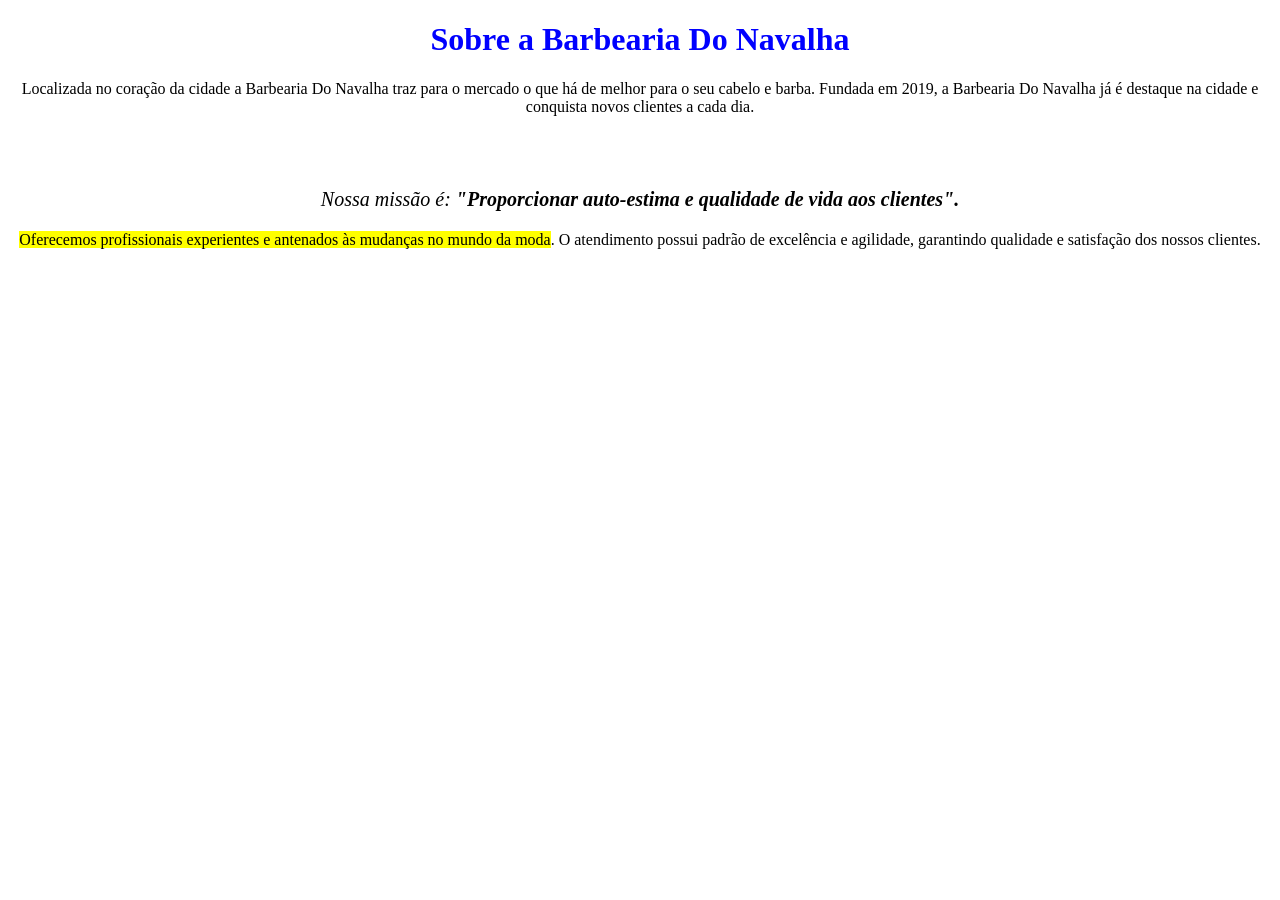
<file: barbearia-navalha-julio/index.html>
<!DOCTYPE html>
<html lang="pt-br">
	<head>
		<meta charset="utf-8">
		<title>Barbearia do Navalha</title>
	</head>
	<body>
		<!-- CSS INLINE - As regras são aplicadas
		diretamente a elementos HTML usando o atributo "style" -->
		<h1 style="text-align:center;color:blue;">Sobre a Barbearia Do Navalha</h1>
		
		<p style="text-align:center;">Localizada no coração da cidade a Barbearia Do Navalha traz para o mercado o que há de melhor para o seu cabelo e barba. Fundada em 2019, a Barbearia Do Navalha já é destaque na cidade e conquista novos clientes a cada dia.</p>
		<br>
		<br>
		<p style="text-align: center; font-size: 20px;"><em>Nossa missão é: <strong>"Proporcionar auto-estima e qualidade de vida aos clientes".</strong></em></p>
		
		<p style="text-align:center;"><mark>Oferecemos profissionais experientes e antenados às mudanças no mundo da moda</mark>. O atendimento possui padrão de excelência e agilidade, garantindo qualidade e satisfação dos nossos clientes.</p>

	</body>
</html>
</file>
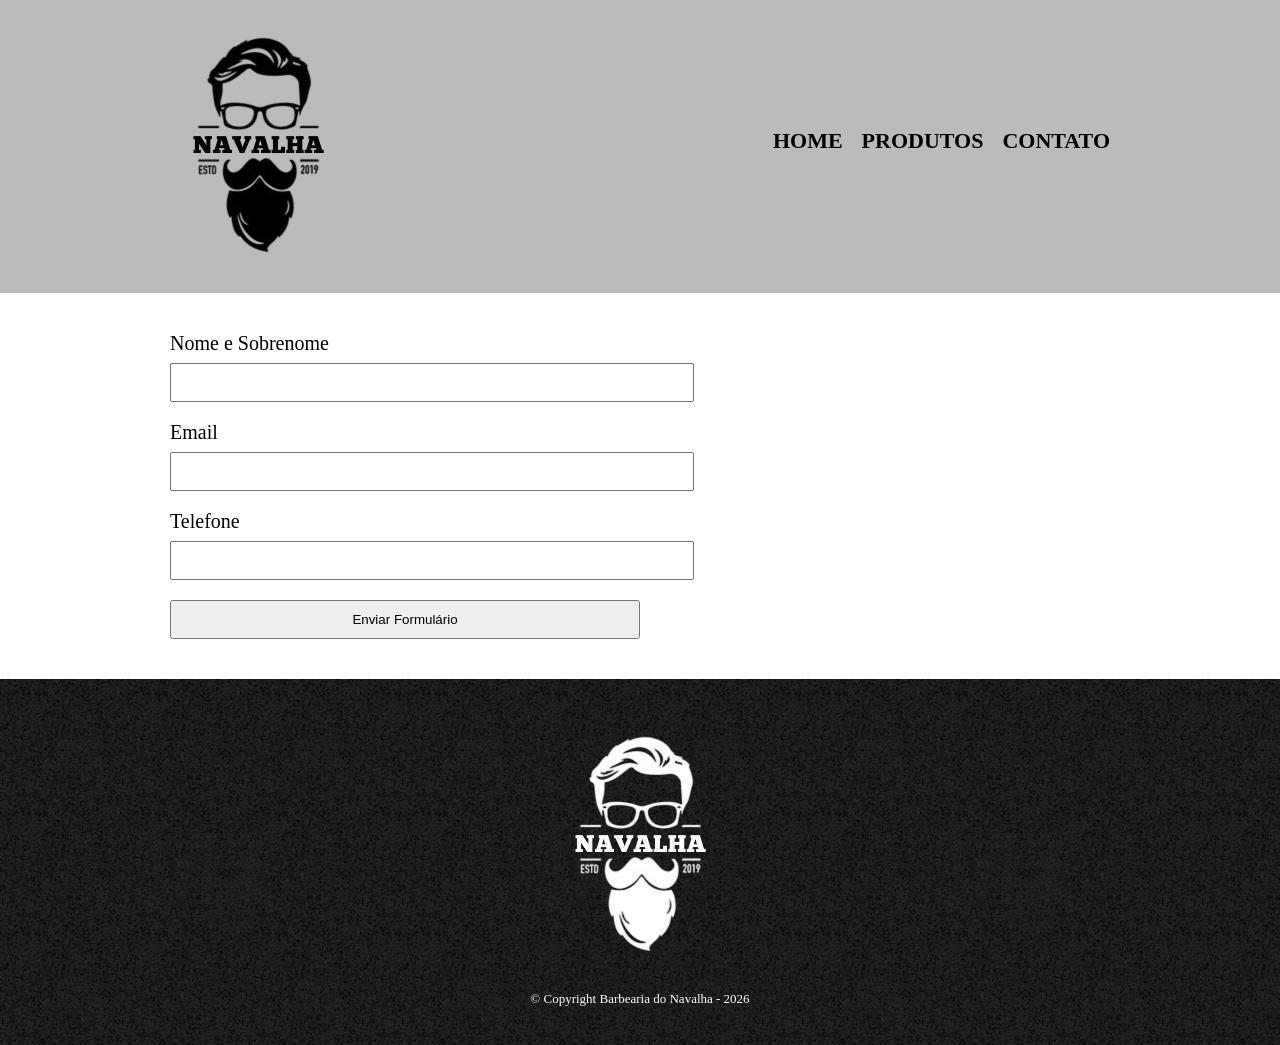
<file: barbearia-navalha-julio/contato.html>
<!DOCTYPE html>
<html>
	<head>
		<meta charset="utf-8">
		<title>Contato - Barbearia do Navalha</title>

		<link rel="stylesheet" href="reset.css">
		<link rel="stylesheet" href="style.css">
		<link rel="shortcut icon" type='image/ico' href="imagens\favicon.ico">
	</head>
	<body>
		<header> <!-- cabeçalho -->
			<div class="caixa">
				<img src="imagens\logo-navalha.png">
				
				<nav>
					<ul>
						<li><a href="index3.html">Home</a></li>
						<li><a href='produtos.html'>Produtos</a></li>
						<li><a href="contato.html">Contato</a></li>
					</ul>
				</nav>
			</div>	
		</header>

		<main>
			<form>
				<label for="nomesobrenome">Nome e Sobrenome</label>
				<input type="text" id="nomesobrenome">
				
				<label for="email">Email</label>
				<input type="text" id="email">
				
				<label for="telefone">Telefone</label>
				<input type="text" id="telefone">
				
				<input type="submit" value="Enviar Formulário">

			</form>
		</main>

		<footer> <!-- rodapé -->
			<img src="imagens\logo-branco.png">
			<p class="copyright">&copy; Copyright Barbearia do Navalha - 2026</p>	
		</footer>
	</body>
</html>
</file>
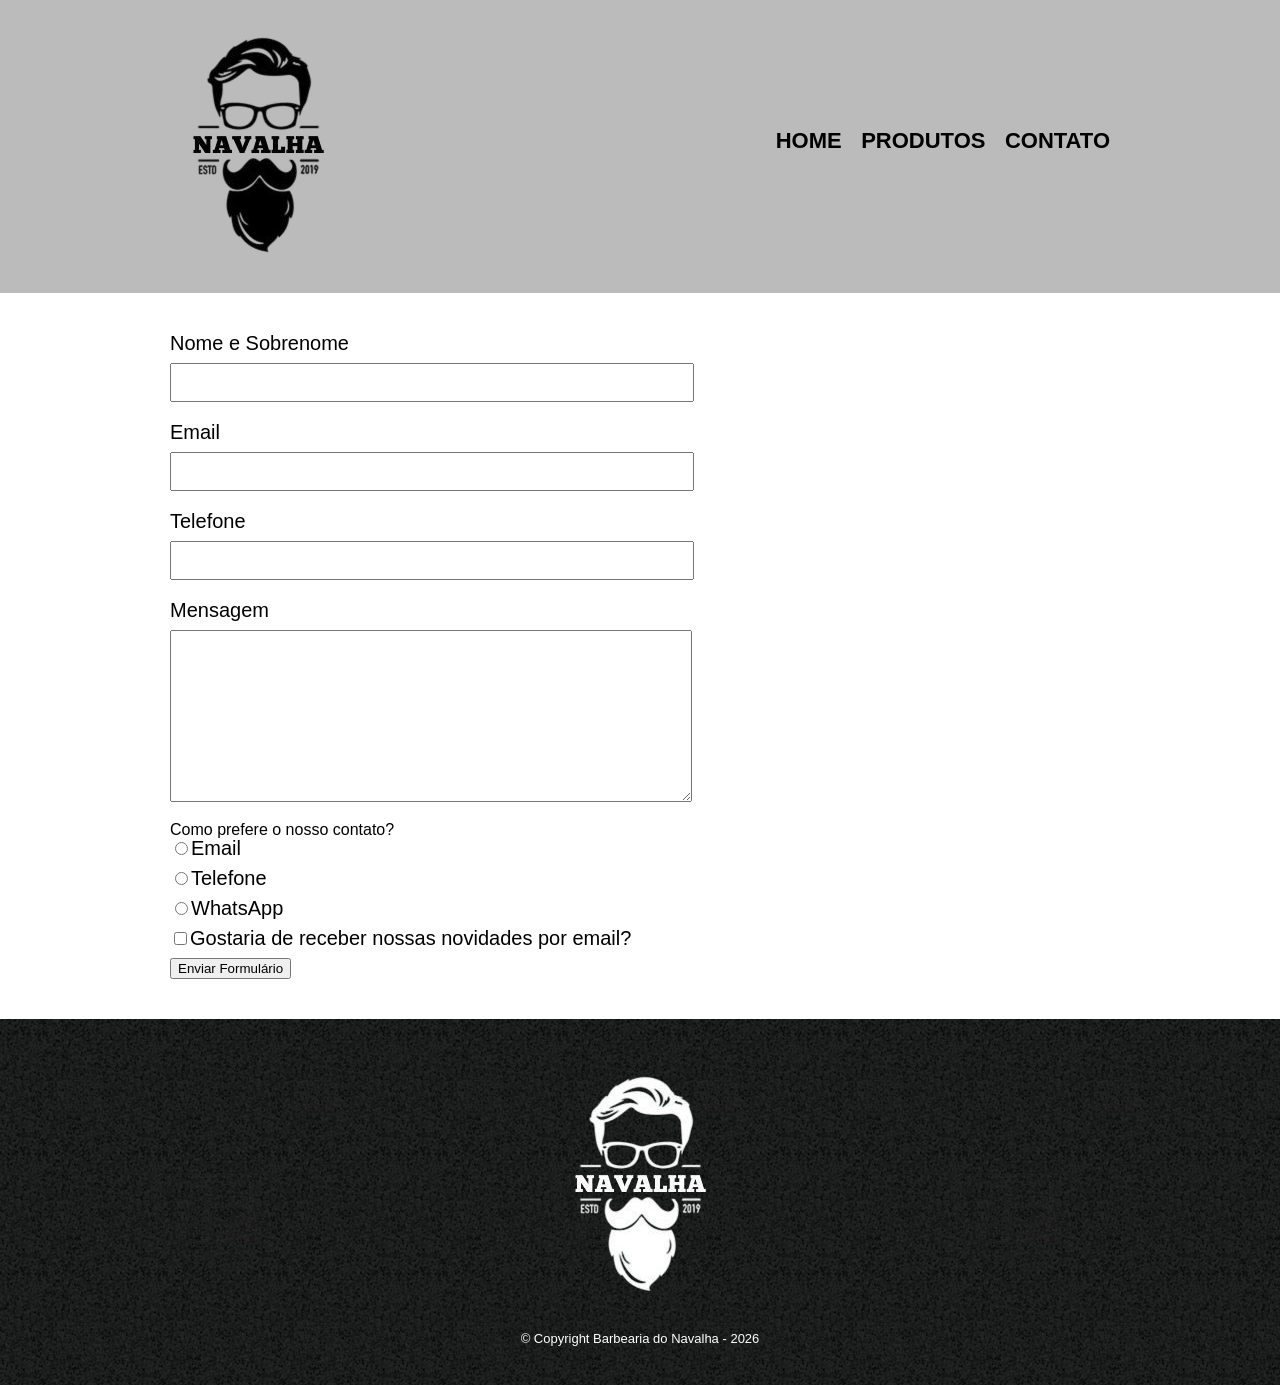
<file: barbearia-navalha-julio/contato3.html>
<!DOCTYPE html>
<html>
	<head>
		<meta charset="utf-8">
		<title>Contato - Barbearia do Navalha</title>

		<link rel="stylesheet" href="reset.css">
		<link rel="stylesheet" href="style3.css">
		<link rel="shortcut icon" type='image/ico' href="imagens\favicon.ico">
	</head>
	<body>
		<header> <!-- cabeçalho -->
			<div class="caixa">
				<img src="imagens\logo-navalha.png">
				
				<nav>
					<ul>
						<li><a href="index3.html">Home</a></li>
						<li><a href='produtos.html'>Produtos</a></li>
						<li><a href="contato.html">Contato</a></li>
					</ul>
				</nav>
			</div>	
		</header>

		<main>
			<form>
				<label for="nomesobrenome">Nome e Sobrenome</label>
				<input type="text" id="nomesobrenome" class="input-padrao" >
				
				<label for="email">Email</label>
				<input type="text" id="email" class="input-padrao">
				
				<label for="telefone">Telefone</label>
				<input type="text" id="telefone" class="input-padrao">

				<label for="mensagem">Mensagem</label>
				<textarea cols="30" rows="10" id="mensagem" class="input-padrao"></textarea>
				
				<div>
					<p>Como prefere o nosso contato?</p>
					<label for="radio-email"><input type="radio" name="contato" value="email" id="radio-email">Email</label> <!-- name é a propriedade que associa os radio buttons para não deixar marcar mais do que um -->

					<label for="radio-telefone"><input type="radio" name="contato" value="telefone" id="radio-telefone">Telefone</label>

					<label for="radio-whatsapp"><input type="radio" name="contato" value="whatsapp" id="radio-whatsapp">WhatsApp</label>
				</div>	

				<label class="checkbox"><input type="checkbox">Gostaria de receber nossas novidades por email?</label>

				<input type="submit" value="Enviar Formulário">

			</form>
		</main>

		<footer> <!-- rodapé -->
			<img src="imagens\logo-branco.png">
			<p class="copyright">&copy; Copyright Barbearia do Navalha - 2026</p>	
		</footer>
	</body>
</html>
</file>
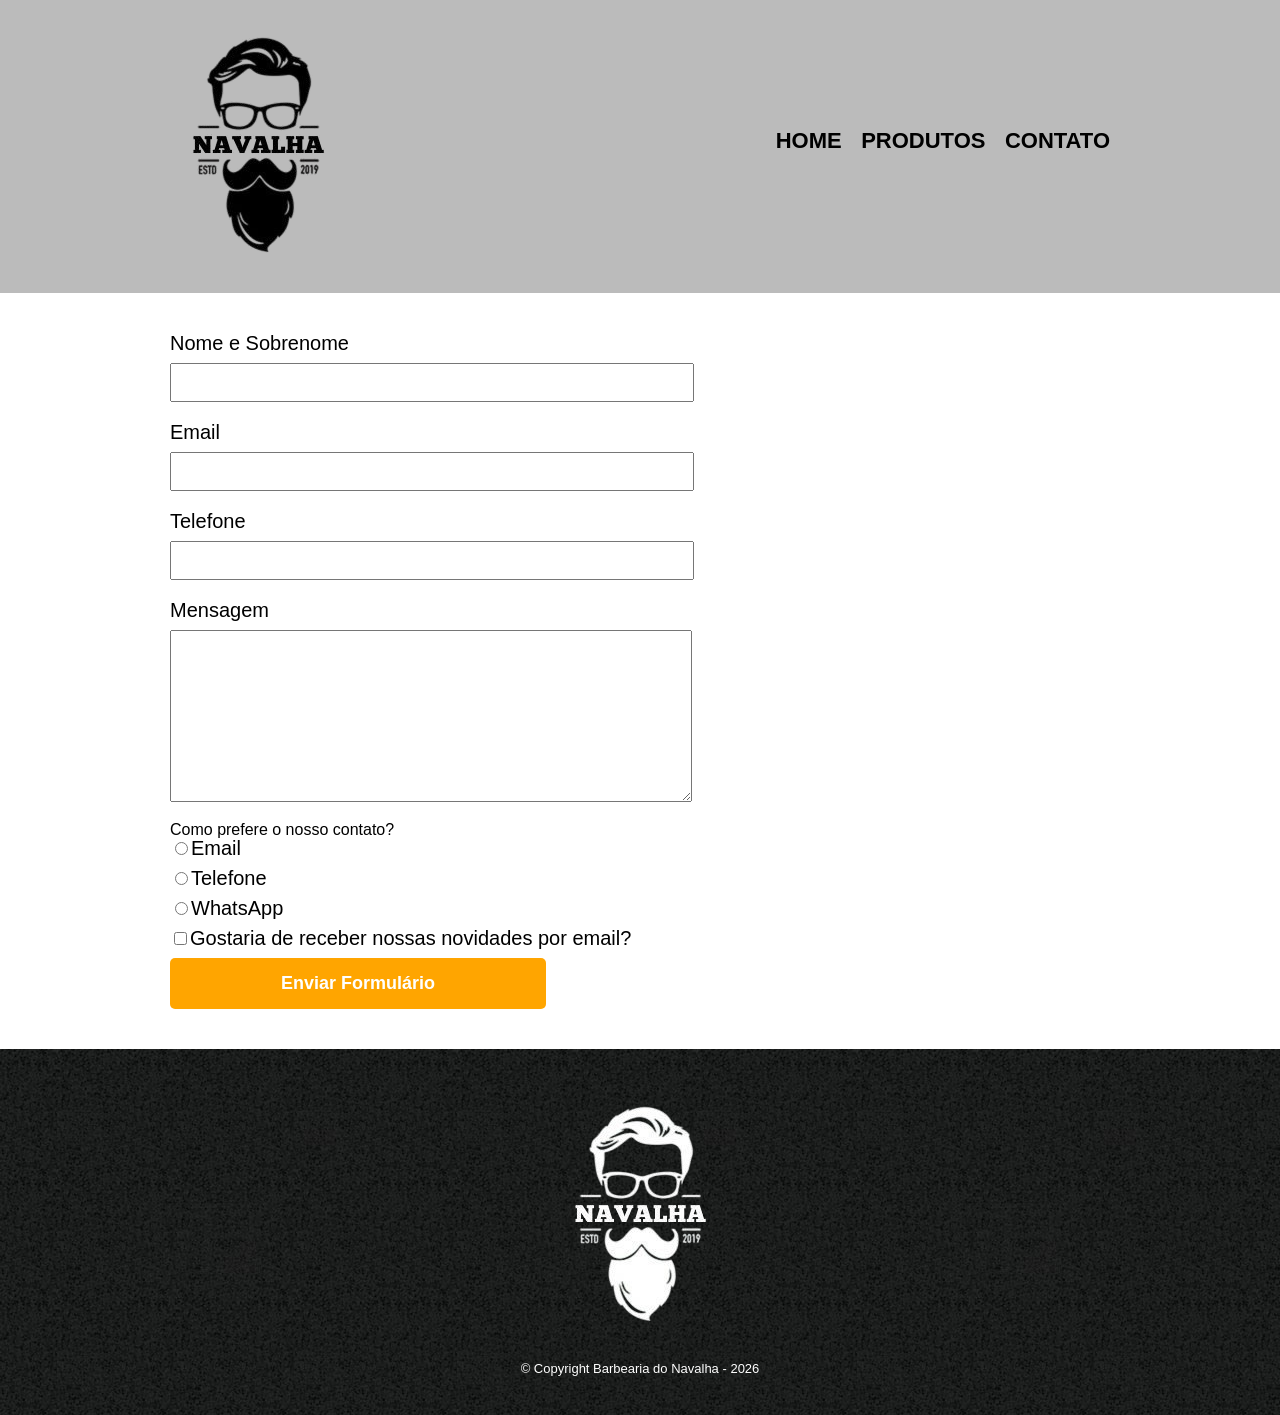
<file: barbearia-navalha-julio/contato4.html>
<!DOCTYPE html>
<html>
	<head>
		<meta charset="utf-8">
		<title>Contato - Barbearia do Navalha</title>

		<link rel="stylesheet" href="reset.css">
		<link rel="stylesheet" href="style4.css">
		<link rel="shortcut icon" type='image/ico' href="imagens\favicon.ico">
	</head>
	<body>
		<header> <!-- cabeçalho -->
			<div class="caixa">
				<img src="imagens\logo-navalha.png">
				
				<nav>
					<ul>
						<li><a href="index3.html">Home</a></li>
						<li><a href='produtos.html'>Produtos</a></li>
						<li><a href="contato.html">Contato</a></li>
					</ul>
				</nav>
			</div>	
		</header>

		<main>
			<form>
				<label for="nomesobrenome">Nome e Sobrenome</label>
				<input type="text" id="nomesobrenome" class="input-padrao" >
				
				<label for="email">Email</label>
				<input type="text" id="email" class="input-padrao">
				
				<label for="telefone">Telefone</label>
				<input type="text" id="telefone" class="input-padrao">

				<label for="mensagem">Mensagem</label>
				<textarea cols="30" rows="10" id="mensagem" class="input-padrao"></textarea>
				
				<div>
					<p>Como prefere o nosso contato?</p>
					<label for="radio-email"><input type="radio" name="contato" value="email" id="radio-email">Email</label> <!-- name é a propriedade que associa os radio buttons para não deixar marcar mais do que um -->

					<label for="radio-telefone"><input type="radio" name="contato" value="telefone" id="radio-telefone">Telefone</label>

					<label for="radio-whatsapp"><input type="radio" name="contato" value="whatsapp" id="radio-whatsapp">WhatsApp</label>
				</div>	

				<label class="checkbox"><input type="checkbox">Gostaria de receber nossas novidades por email?</label>

				<input type="submit" value="Enviar Formulário" class="enviar">
			
			</form>
		</main>

		<footer> <!-- rodapé -->
			<img src="imagens\logo-branco.png">
			<p class="copyright">&copy; Copyright Barbearia do Navalha - 2026</p>	
		</footer>
	</body>
</html>
</file>
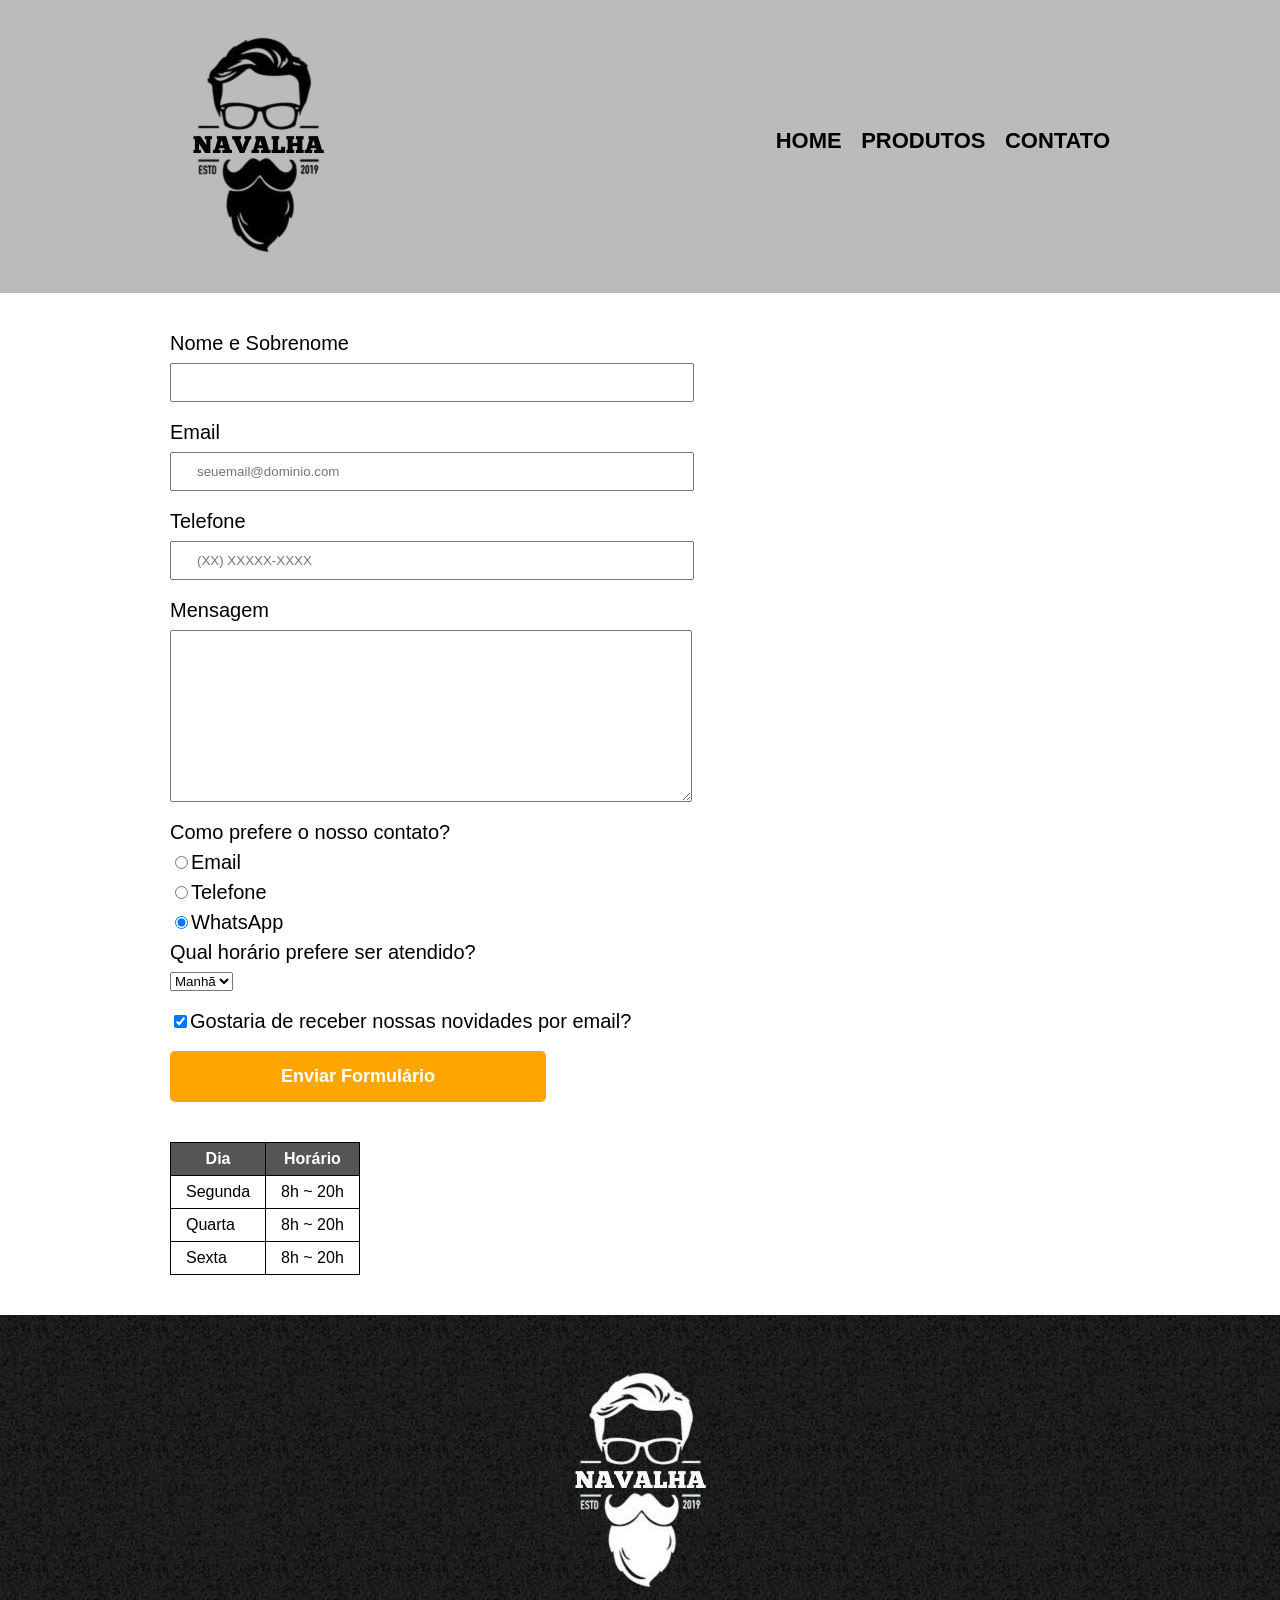
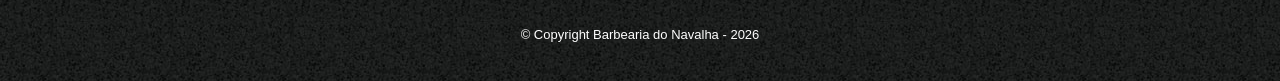
<file: barbearia-navalha-julio/contato5.html>
<!DOCTYPE html>
<html>
	<head>
		<meta charset="utf-8">
		<title>Contato - Barbearia do Navalha</title>

		<link rel="stylesheet" href="reset.css">
		<link rel="stylesheet" href="style5.css">
		<link rel="shortcut icon" type='image/ico' href="imagens\favicon.ico">
	</head>
	<body>
		<header> <!-- cabeçalho -->
			<div class="caixa">
				<img src="imagens\logo-navalha.png">
				
				<nav>
					<ul>
						<li><a href="index3.html">Home</a></li>
						<li><a href='produtos.html'>Produtos</a></li>
						<li><a href="contato5.html">Contato</a></li>
					</ul>
				</nav>
			</div>	
		</header>

		<main>
			<form>
				<label for="nomesobrenome">Nome e Sobrenome</label>
				<input type="text" id="nomesobrenome" class="input-padrao" required> 
				
				<label for="email">Email</label>
				<input type="email" id="email" class="input-padrao" required placeholder="seuemail@dominio.com">
				
				<label for="telefone">Telefone</label>
				<input type="tel" id="telefone" class="input-padrao" required placeholder="(XX) XXXXX-XXXX">

				<label for="mensagem">Mensagem</label>
				<textarea cols="30" rows="10" id="mensagem" class="input-padrao" required></textarea>
				
				<fieldset> <!--Para melhorar a semântica substitui
					o div pelo fieldset. Ex: conjunto de campos do endereço, conjunto de dados do cartão -->
					<legend>Como prefere o nosso contato?</legend>
					<!--fieldset não tem p, tem legend-->
					<label for="radio-email"><input type="radio" name="contato" value="email" id="radio-email">Email</label> <!-- name é a propriedade que associa os radio buttons para não deixar marcar mais do que um -->

					<label for="radio-telefone"><input type="radio" name="contato" value="telefone" id="radio-telefone">Telefone</label>

					<label for="radio-whatsapp"><input type="radio" name="contato" value="whatsapp" id="radio-whatsapp" checked>WhatsApp</label>
				</fieldset>	

				<fieldset>
					<legend>Qual horário prefere ser atendido?</legend>
					<select>
						<option>Manhã</option>
						<option>Tarde</option>
						<option>Noite</option>
					</select>
				</fieldset>

				<label class="checkbox"><input type="checkbox" checked>Gostaria de receber nossas novidades por email?</label>

				<input type="submit" value="Enviar Formulário" class="enviar">
			
			</form>

			<table>
				<thead> <!-- cabeçalho da tabela -->
					<tr> <!--tr = table row (linhas) -->
						<th>Dia</th> <!--th = conteúdo do cabeçalho-->
						<th>Horário</th>
					</tr>
				</thead>
				<tbody>
					<tr>
						<td>Segunda</td> <!--td = table data (colunas)-->
						<td>8h ~ 20h</td>
					</tr>	
					<tr>
						<td>Quarta</td>
						<td>8h ~ 20h</td>
					</tr>	
					<tr>
						<td>Sexta</td>
						<td>8h ~ 20h</td>
					</tr>	
				</tbody>		
			</table>
		</main>

		<footer> <!-- rodapé -->
			<img src="imagens\logo-branco.png">
			<p class="copyright">&copy; Copyright Barbearia do Navalha - 2026</p>	
		</footer>
	</body>
</html>
</file>
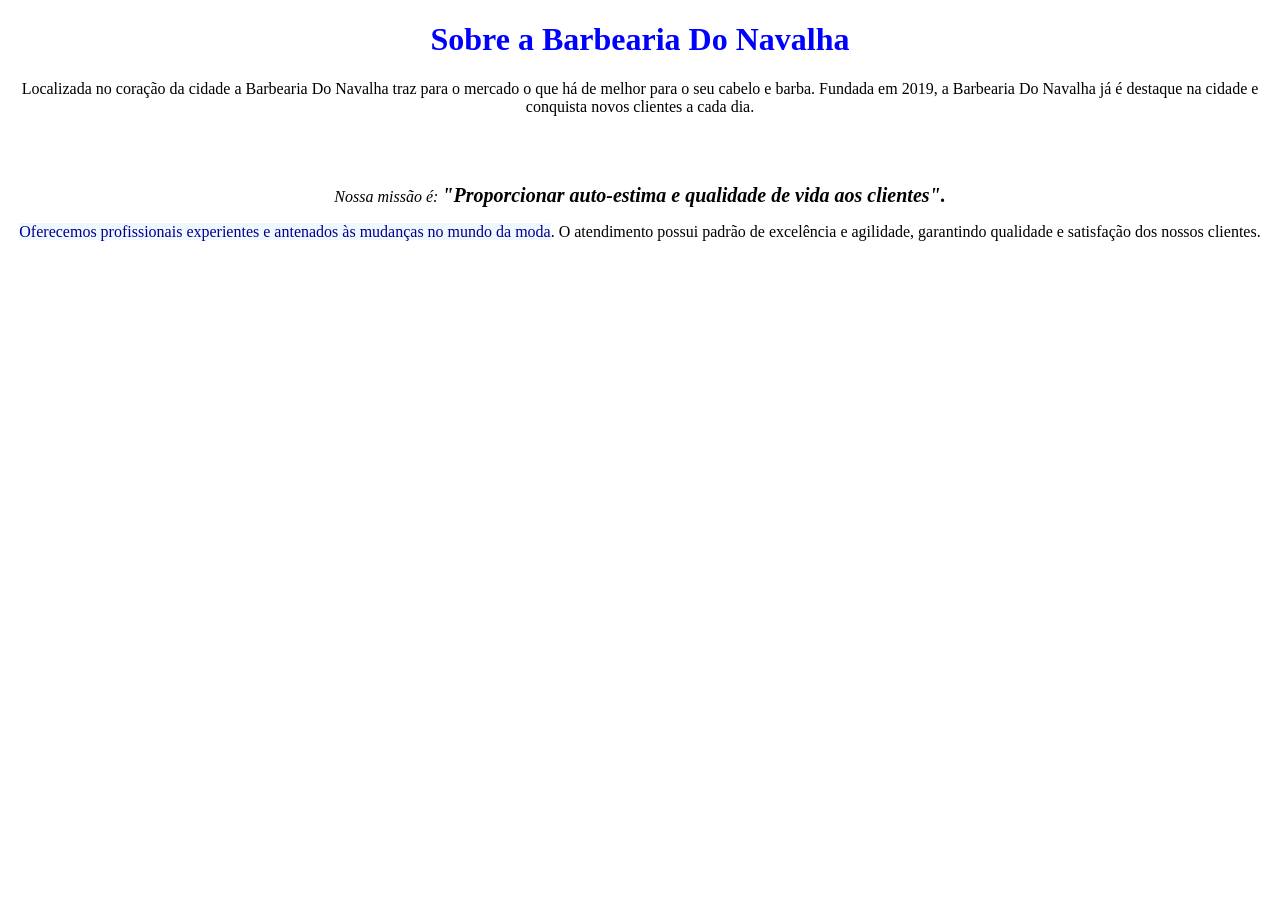
<file: barbearia-navalha-julio/index2.html>
<!DOCTYPE html>
<html lang="pt-br">
	<head>
		<meta charset="utf-8">
		<title>Barbearia do Navalha</title>
		<!-- CSS INTERNO - As regras CSS podem ser incluídas em uma seção "style" dentro da tag "head" do documento HTML -->
		<style>
			h1{
				text-align:center;
				color:blue;
			}

			p{
				text-align:center;
			}

			em strong{
				font-size: 20px;
			}

			mark{
				color: darkblue; /* cor da letra*/
				background-color: aliceblue;
				font-family: Comic Sans Ms, cursive;
			}
		</style>
	</head>
	<body>
		
		<h1>Sobre a Barbearia Do Navalha</h1>
		
		<p>Localizada no coração da cidade a Barbearia Do Navalha traz para o mercado o que há de melhor para o seu cabelo e barba. Fundada em 2019, a Barbearia Do Navalha já é destaque na cidade e conquista novos clientes a cada dia.</p>
		<br>
		<br>
		<p><em>Nossa missão é: <strong>"Proporcionar auto-estima e qualidade de vida aos clientes".</strong></em></p>
		
		<p><mark>Oferecemos profissionais experientes e antenados às mudanças no mundo da moda</mark>. O atendimento possui padrão de excelência e agilidade, garantindo qualidade e satisfação dos nossos clientes.</p>

	</body>
</html>
</file>
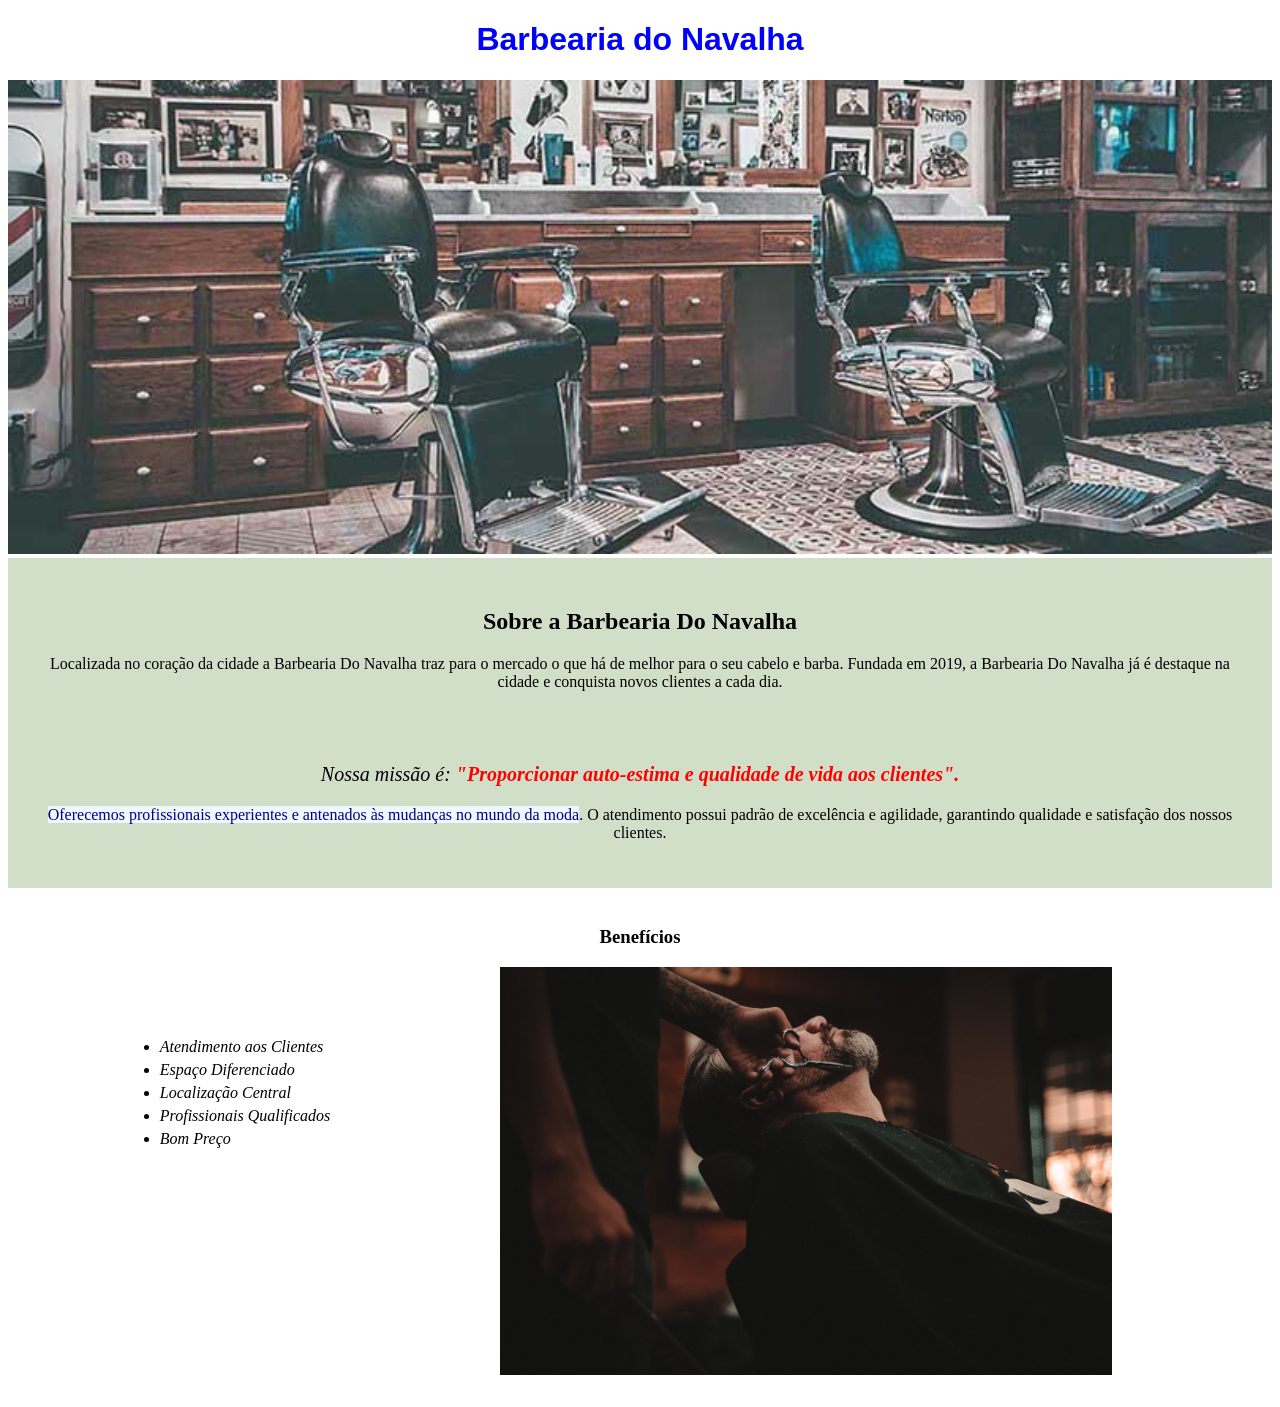
<file: barbearia-navalha-julio/index3.html>
<!DOCTYPE html>
<html lang="pt-br">
	<head>
		<meta charset="utf-8">
		<title>Barbearia do Navalha</title>
		<link rel="stylesheet" href="style-home.css">
		<!-- CSS EXTERNO - As regras CSS podem ser armazenadas em um arquivo separado com a extensão .css e vinculadas ao documento HTML utilizando a tag "link" -->
		 
	</head>
	<body> <!-- Corpo do Site -->
		<header> <!-- Cabeçalho da Página -->
			<h1 class="titulo-principal">Barbearia do Navalha</h1>
		</header>
		<img id="banner" src="imagens\banner.jpg">

		<div class="principal">
			<h2 class="titulo-centralizado">Sobre a Barbearia Do Navalha</h2>
			
			<p>Localizada no coração da cidade a Barbearia Do Navalha traz para o mercado o que há de melhor para o seu cabelo e barba. Fundada em 2019, a Barbearia Do Navalha já é destaque na cidade e conquista novos clientes a cada dia.</p>
			<br>
			<br>
			<p id="missao"><em>Nossa missão é: <strong>"Proporcionar auto-estima e qualidade de vida aos clientes".</strong></em></p>
			
			<p><mark>Oferecemos profissionais experientes e antenados às mudanças no mundo da moda</mark>. O atendimento possui padrão de excelência e agilidade, garantindo qualidade e satisfação dos nossos clientes.</p>
		</div>

		<div class="beneficios">
			<h3 class="titulo-centralizado">Benefícios</h3> 
			<ul> <!-- ul = lista não ordenada -->
				<li class="itens">Atendimento aos Clientes</li> <!-- li = item da lista -->
				<li class="itens">Espaço Diferenciado</li>
				<li class="itens">Localização Central</li>
				<li class="itens">Profissionais Qualificados</li>
				<li class="itens">Bom Preço</li>
			</ul>

			<img src="imagens\beneficios.jpg" class="imagembeneficios" alt="imagem de homem cortando a barba.">
		</div>
	</body>
</html>
</file>
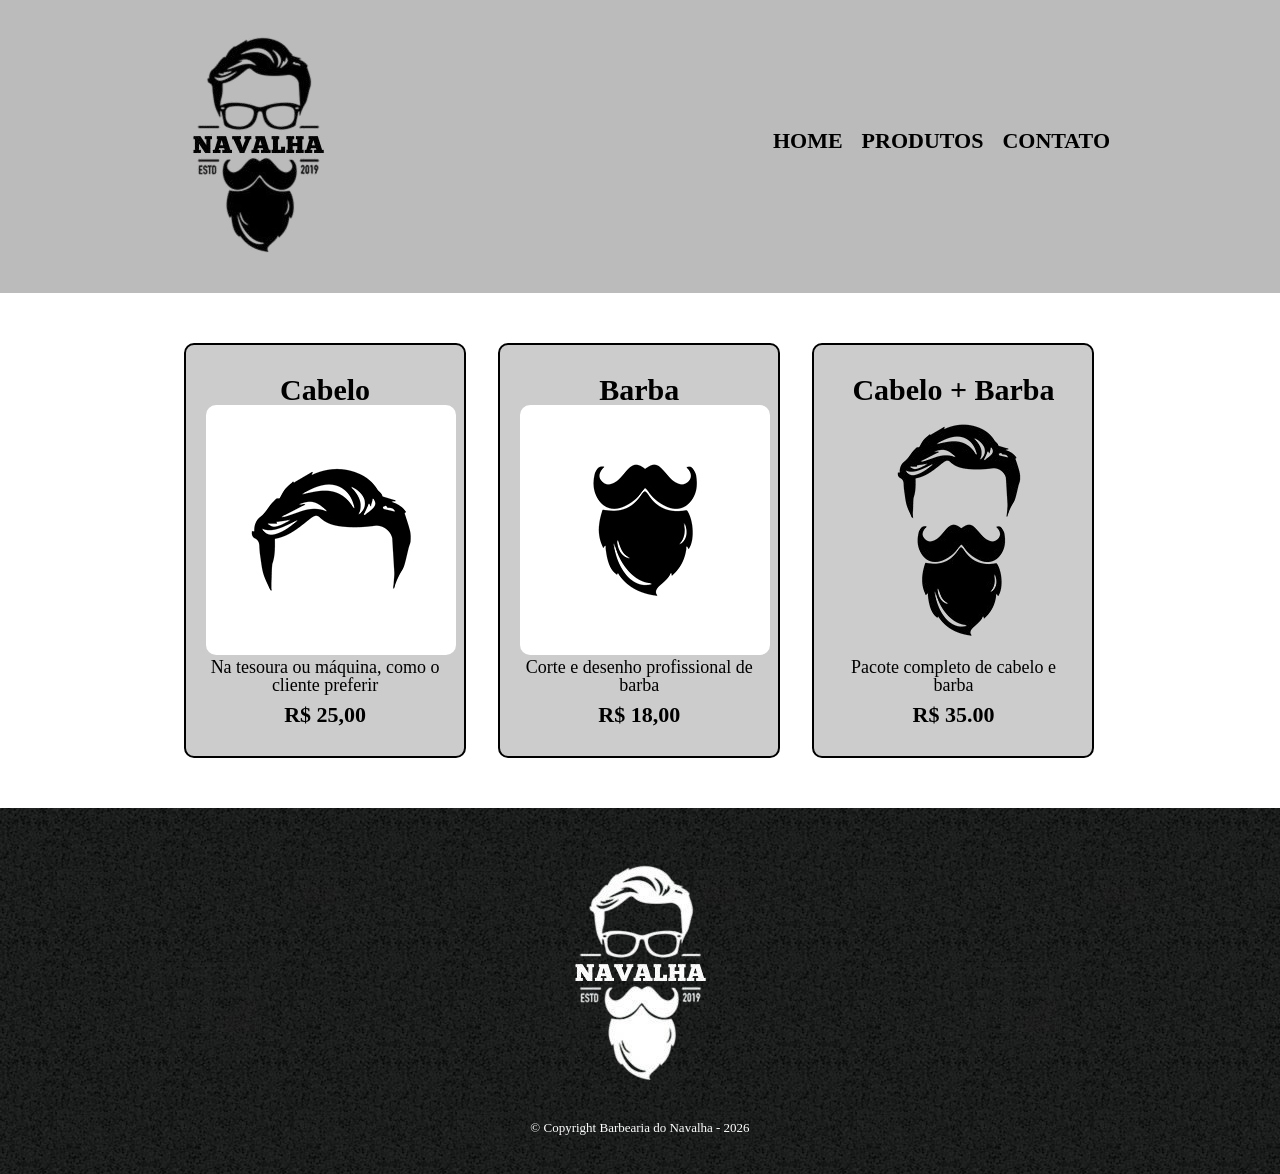
<file: barbearia-navalha-julio/produtos.html>
<!DOCTYPE html>
<html lang="pt-br">
	<head>
		<meta charset="utf-8">
		<title>Produtos - Barbearia do Navalha</title>

		<link rel="stylesheet" href="reset.css">
		<link rel="stylesheet" href="style.css">
		<link rel="shortcut icon" type='image/ico' href="imagens\favicon.ico">
	</head>
	<body>
		<header> <!-- cabeçalho -->
			<div class="caixa">
				<img src="imagens\logo-navalha.png">
				
				<nav>
					<ul>
						<li><a href="index3.html">Home</a></li>
						<li><a href='produtos.html'>Produtos</a></li>
						<li><a href="contato.html">Contato</a></li>
					</ul>
				</nav>
			</div>	
		</header>
		<main> <!-- principal -->
			<ul class="produtos">
				<li>
					<h2>Cabelo</h2>
					<img class="produto-img" src="imagens\cabelo.jpg" alt="ícone da imagem de cabelo">
					<p class="produto-descricao">Na tesoura ou máquina, como o cliente preferir</p>
					<p class="produto-preco">R$ 25,00</p> 
				</li>	

				<li>
					<h2>Barba</h2>
					<img class="produto-img" src="imagens\barba.jpg" alt="ícone da barba">
					<p class="produto-descricao">Corte e desenho profissional de barba</p>
					<p class="produto-preco">R$ 18,00</p>
				</li>

				<li>
					<h2>Cabelo + Barba</h2>
					<img class="produto-img" src="imagens\cabelo+barba.png" alt="ícone cabelo e barba">
					<p class="produto-descricao">Pacote completo de cabelo e barba</p>
					<p class="produto-preco">R$ 35.00</p>
				</li>
			</ul>
		</main>
		<footer> <!-- rodapé -->
			<img src="imagens\logo-branco.png">
			<p class="copyright">&copy; Copyright Barbearia do Navalha - 2026</p>	
		</footer>
	</body>
</html>
</file>
<file: barbearia-navalha-julio/style.css>
header{
	background: #BBBBBB;
	padding: 20px 0;/* 20px cima/baixo e 0 dir/esq */
}

.caixa{
	position: relative;
	width: 940px;
	margin: 0 auto;/*0 cima/baixo e auto dir/esq*/
}

nav{
	position: absolute;
	top: 110px;
	right: 0;
}

/*POSITION
 - STATIC:
     * Posicionamento padrão de todo elemento HTML.
     * É posicionado pelo canto superior esquerdo no 
     corpo do documento.
     * Não é possível alterar a posição.

  - RELATIVE:
     * Posição que é relativa àquela posição inicial.
     * Pode aplicar top, left, e altera a posição com 
     referência à posição inicial.

   - ABSOLUTE:
     * É um posicionamento absoluto em relação a outras
     estruturas. Aquela que tiver mais próxima 
     "position:relative" ou <html>
     * Irá ignorar outros elementos e será posicionado a 
     partir do canto esquerdo superior do documento, podendo até 
     sobrepor eles.
     * Pode utilizar as configurações de top e left.
  */   

nav li{
	display: inline;
	margin: 0 0 0 15px;
}

nav a{
	text-decoration: none; /*remove o sublinhado*/
	color: #000000;
	font-size: 22px;
	font-weight: bold; /*negrito*/
	text-transform: uppercase;
}

/*PSEUDO-CLASSES CSS
	- hover: quando o usuário passa o cursor do mouse
	sobre um elemento.
	- active: quando um elemento está sendo ativado. 
*/

nav a:hover { /*qdo o mouse estiver sobre*/
	color: #C78C19;
	text-decoration: underline;
}

.produtos{
	width: 940px;
	margin: 0 auto;/*0 cima/baixo auto esq/dir*/
	padding: 50px 0;/*50px cima/baixo e 0 lados*/
}

.produtos li{
	display: inline-block;
	text-align: center;
	width: 30%;
	background: #CCCCCC;
	margin: 0 1.5%; /*0px cima/baixo e 1.5% lados*/
	padding: 30px 20px; /*30px cima/baixo e 20px lados*/
	box-sizing: border-box;/*considera o espaçamento interno
	(padding) como parte do width que é a largura fixa, assim
	não desconfigura quando usa o padding com px e % */

	/*Bordas*/
	border-style: solid; /*solid, dashed,dotted*/
	border-width: 2px;
	border-color: #000000;
	border-radius: 10px;
} 

.produtos li:hover {
	border-color: #C78C19;
	/*font-size: 40px; não acontece o que se espera
	pois outros estilos estão definidos*/
}

.produtos li:active{ /*Comportamento quando o mouse está sendo clicaco*/
	border-color: #088C19;	
}

.produtos h2{
	font-size: 30px;
	font-weight: bold;
}

.produto-img{
	border-radius: 10px;
}

.produto-descricao{
	font-size: 18px;	
}

.produto-preco{
	font-size: 22px;
	font-weight: bold;
	margin: 10px 0 0;/*10px cima, 0 baixo, 0 lados	*/
	/*margin-top: 10px;*/
}

footer {
	text-align: center;
	background: url("imagens\\bg.jpg");
	padding: 40px 0;/*40px cima/baixo e 0 lados*/
}

.copyright {
	color: #FFFFFF; /*branca*/
	font-size: 13px;
	margin: 20px 0 0;/*20px cima, 0 para o resto*/
}

main{
	width: 940px;
	margin: 0 auto;
}

form{
	margin: 40px 0; /*cima e baixo, laterais*/
}

form label{
	display: block;
	font-size: 20px;
	margin: 0 0 10px; /*cima, baixo, lados*/
}

form input{
	display: block;
	margin: 0 0 20px;
	padding: 10px 25px;
	width: 50%;
}
</file>
<file: barbearia-navalha-julio/style3.css>
body{
	font-family: "Montserrat", sans-serif;
}

header{
	background: #BBBBBB;
	padding: 20px 0;/* 20px cima/baixo e 0 dir/esq */
}

.caixa{
	position: relative;
	width: 940px;
	margin: 0 auto;/*0 cima/baixo e auto dir/esq*/
}

nav{
	position: absolute;
	top: 110px;
	right: 0;
}

/*POSITION
 - STATIC:
     * Posicionamento padrão de todo elemento HTML.
     * É posicionado pelo canto superior esquerdo no 
     corpo do documento.
     * Não é possível alterar a posição.

  - RELATIVE:
     * Posição que é relativa àquela posição inicial.
     * Pode aplicar top, left, e altera a posição com 
     referência à posição inicial.

   - ABSOLUTE:
     * É um posicionamento absoluto em relação a outras
     estruturas. Aquela que tiver mais próxima 
     "position:relative" ou <html>
     * Irá ignorar outros elementos e será posicionado a 
     partir do canto esquerdo superior do documento, podendo até 
     sobrepor eles.
     * Pode utilizar as configurações de top e left.
  */   

nav li{
	display: inline;
	margin: 0 0 0 15px;
}

nav a{
	text-decoration: none; /*remove o sublinhado*/
	color: #000000;
	font-size: 22px;
	font-weight: bold; /*negrito*/
	text-transform: uppercase;
}

/*PSEUDO-CLASSES CSS
	- hover: quando o usuário passa o cursor do mouse
	sobre um elemento.
	- active: quando um elemento está sendo ativado. 
*/

nav a:hover { /*qdo o mouse estiver sobre*/
	color: #C78C19;
	text-decoration: underline;
}

.produtos{
	width: 940px;
	margin: 0 auto;/*0 cima/baixo auto esq/dir*/
	padding: 50px 0;/*50px cima/baixo e 0 lados*/
}

.produtos li{
	display: inline-block;
	text-align: center;
	width: 30%;
	background: #CCCCCC;
	margin: 0 1.5%; /*0px cima/baixo e 1.5% lados*/
	padding: 30px 20px; /*30px cima/baixo e 20px lados*/
	box-sizing: border-box;/*considera o espaçamento interno
	(padding) como parte do width que é a largura fixa, assim
	não desconfigura quando usa o padding com px e % */

	/*Bordas*/
	border-style: solid; /*solid, dashed,dotted*/
	border-width: 2px;
	border-color: #000000;
	border-radius: 10px;
} 

.produtos li:hover {
	border-color: #C78C19;
	/*font-size: 40px; não acontece o que se espera
	pois outros estilos estão definidos*/
}

.produtos li:active{ /*Comportamento quando o mouse está sendo clicaco*/
	border-color: #088C19;	
}

.produtos h2{
	font-size: 30px;
	font-weight: bold;
}

.produto-img{
	border-radius: 10px;
}

.produto-descricao{
	font-size: 18px;	
}

.produto-preco{
	font-size: 22px;
	font-weight: bold;
	margin: 10px 0 0;/*10px cima, 0 baixo, 0 lados	*/
	/*margin-top: 10px;*/
}

footer {
	text-align: center;
	background: url("imagens\\bg.jpg");
	padding: 40px 0;/*40px cima/baixo e 0 lados*/
}

.copyright {
	color: #FFFFFF; /*branca*/
	font-size: 13px;
	margin: 20px 0 0;/*20px cima, 0 para o resto*/
}

main{
	width: 940px;
	margin: 0 auto;
}

form{
	margin: 40px 0; /*cima e baixo, laterais*/
}

form label{
	display: block;
	font-size: 20px;
	margin: 0 0 10px; /*cima, baixo, lados*/
}

/*form input, form textarea{*/
.input-padrao{	
	display: block;
	margin: 0 0 20px;
	padding: 10px 25px;
	width: 50%;
}

/* HIERARQUIA NO CSS

Forças dos seletores
 id = 100
 class = 10
 tag = 1

exemplos:
 p = 1
 form p = 1 + 1= 2
 .teste = 10
 p.teste = 1 + 10 = 11 
 #teste = 100

 a única coisa que tem força maior que os seletores css é a 
 aplicação do CSS inline no html.

 style inline = 1000
 <p class="teste" id="teste" style="color: purple">Como prefere o nosso contato?</p>
*/
</file>
<file: barbearia-navalha-julio/style4.css>
body{
	font-family: "Montserrat", sans-serif;
}

header{
	background: #BBBBBB;
	padding: 20px 0;/* 20px cima/baixo e 0 dir/esq */
}

.caixa{
	position: relative;
	width: 940px;
	margin: 0 auto;/*0 cima/baixo e auto dir/esq*/
}

nav{
	position: absolute;
	top: 110px;
	right: 0;
}

/*POSITION
 - STATIC:
     * Posicionamento padrão de todo elemento HTML.
     * É posicionado pelo canto superior esquerdo no 
     corpo do documento.
     * Não é possível alterar a posição.

  - RELATIVE:
     * Posição que é relativa àquela posição inicial.
     * Pode aplicar top, left, e altera a posição com 
     referência à posição inicial.

   - ABSOLUTE:
     * É um posicionamento absoluto em relação a outras
     estruturas. Aquela que tiver mais próxima 
     "position:relative" ou <html>
     * Irá ignorar outros elementos e será posicionado a 
     partir do canto esquerdo superior do documento, podendo até 
     sobrepor eles.
     * Pode utilizar as configurações de top e left.
  */   

nav li{
	display: inline;
	margin: 0 0 0 15px;
}

nav a{
	text-decoration: none; /*remove o sublinhado*/
	color: #000000;
	font-size: 22px;
	font-weight: bold; /*negrito*/
	text-transform: uppercase;
}

/*PSEUDO-CLASSES CSS
	- hover: quando o usuário passa o cursor do mouse
	sobre um elemento.
	- active: quando um elemento está sendo ativado. 
*/

nav a:hover { /*qdo o mouse estiver sobre*/
	color: #C78C19;
	text-decoration: underline;
}

.produtos{
	width: 940px;
	margin: 0 auto;/*0 cima/baixo auto esq/dir*/
	padding: 50px 0;/*50px cima/baixo e 0 lados*/
}

.produtos li{
	display: inline-block;
	text-align: center;
	width: 30%;
	background: #CCCCCC;
	margin: 0 1.5%; /*0px cima/baixo e 1.5% lados*/
	padding: 30px 20px; /*30px cima/baixo e 20px lados*/
	box-sizing: border-box;/*considera o espaçamento interno
	(padding) como parte do width que é a largura fixa, assim
	não desconfigura quando usa o padding com px e % */

	/*Bordas*/
	border-style: solid; /*solid, dashed,dotted*/
	border-width: 2px;
	border-color: #000000;
	border-radius: 10px;
} 

.produtos li:hover {
	border-color: #C78C19;
	/*font-size: 40px; não acontece o que se espera
	pois outros estilos estão definidos*/
}

.produtos li:active{ /*Comportamento quando o mouse está sendo clicaco*/
	border-color: #088C19;	
}

.produtos h2{
	font-size: 30px;
	font-weight: bold;
}

.produto-img{
	border-radius: 10px;
}

.produto-descricao{
	font-size: 18px;	
}

.produto-preco{
	font-size: 22px;
	font-weight: bold;
	margin: 10px 0 0;/*10px cima, 0 baixo, 0 lados	*/
	/*margin-top: 10px;*/
}

footer {
	text-align: center;
	background: url("imagens\\bg.jpg");
	padding: 40px 0;/*40px cima/baixo e 0 lados*/
}

.copyright {
	color: #FFFFFF; /*branca*/
	font-size: 13px;
	margin: 20px 0 0;/*20px cima, 0 para o resto*/
}

main{
	width: 940px;
	margin: 0 auto;
}

form{
	margin: 40px 0; /*cima e baixo, laterais*/
}

form label{
	display: block;
	font-size: 20px;
	margin: 0 0 10px; /*cima, baixo, lados*/
}

/*form input, form textarea{*/
.input-padrao{	
	display: block;
	margin: 0 0 20px;
	padding: 10px 25px;
	width: 50%;
}

/* HIERARQUIA NO CSS

Forças dos seletores
 id = 100
 class = 10
 tag = 1

exemplos:
 p = 1
 form p = 1 + 1= 2
 .teste = 10
 p.teste = 1 + 10 = 11 
 #teste = 100

 a única coisa que tem força maior que os seletores css é a 
 aplicação do CSS inline no html.

 style inline = 1000
 <p class="teste" id="teste" style="color: purple">Como prefere o nosso contato?</p>
*/

.enviar{
	width: 40%;
	padding: 15px 0;
	background: orange;
	color: white;
	font-weight: bold;
	font-size: 18px;
	border: none;
	border-radius: 5px;
	/*transition: 1s background;*/
	/*CSS3 permite trabalhar com transições que antes só era
	possível no javascript*/
	transition: 1s all;
	cursor: pointer;
}

.enviar:hover{ 
	background: green;
	/*transform: rotate(0.2deg);*/
	/*a propriedade transform do CSS3 permite adicionar uma série
	de efeitos como aumento, rotação, etc*/
	transform: scale(1.01);
	/*transform:  rotate(5.2deg) scale(1.01);  utiliza % como referência 1.2 = 120%
		1.05= 105%
		para que mais de um efeito seja aplicado, deverá colocá-los
		na mesma linha da propriedade transform. Se colocar em linhas
		diferentes, apenas o último é executado.*/
}
</file>
<file: barbearia-navalha-julio/style5.css>
body{
	font-family: "Montserrat", sans-serif;
}

header{
	background: #BBBBBB;
	padding: 20px 0;/* 20px cima/baixo e 0 dir/esq */
}

.caixa{
	position: relative;
	width: 940px;
	margin: 0 auto;/*0 cima/baixo e auto dir/esq*/
}

nav{
	position: absolute;
	top: 110px;
	right: 0;
}

/*POSITION
 - STATIC:
     * Posicionamento padrão de todo elemento HTML.
     * É posicionado pelo canto superior esquerdo no 
     corpo do documento.
     * Não é possível alterar a posição.

  - RELATIVE:
     * Posição que é relativa àquela posição inicial.
     * Pode aplicar top, left, e altera a posição com 
     referência à posição inicial.

   - ABSOLUTE:
     * É um posicionamento absoluto em relação a outras
     estruturas. Aquela que tiver mais próxima 
     "position:relative" ou <html>
     * Irá ignorar outros elementos e será posicionado a 
     partir do canto esquerdo superior do documento, podendo até 
     sobrepor eles.
     * Pode utilizar as configurações de top e left.
  */   

nav li{
	display: inline;
	margin: 0 0 0 15px;
}

nav a{
	text-decoration: none; /*remove o sublinhado*/
	color: #000000;
	font-size: 22px;
	font-weight: bold; /*negrito*/
	text-transform: uppercase;
}

/*PSEUDO-CLASSES CSS
	- hover: quando o usuário passa o cursor do mouse
	sobre um elemento.
	- active: quando um elemento está sendo ativado. 
*/

nav a:hover { /*qdo o mouse estiver sobre*/
	color: #C78C19;
	text-decoration: underline;
}

.produtos{
	width: 940px;
	margin: 0 auto;/*0 cima/baixo auto esq/dir*/
	padding: 50px 0;/*50px cima/baixo e 0 lados*/
}

.produtos li{
	display: inline-block;
	text-align: center;
	width: 30%;
	background: #CCCCCC;
	margin: 0 1.5%; /*0px cima/baixo e 1.5% lados*/
	padding: 30px 20px; /*30px cima/baixo e 20px lados*/
	box-sizing: border-box;/*considera o espaçamento interno
	(padding) como parte do width que é a largura fixa, assim
	não desconfigura quando usa o padding com px e % */

	/*Bordas*/
	border-style: solid; /*solid, dashed,dotted*/
	border-width: 2px;
	border-color: #000000;
	border-radius: 10px;
} 

.produtos li:hover {
	border-color: #C78C19;
	/*font-size: 40px; não acontece o que se espera
	pois outros estilos estão definidos*/
}

.produtos li:active{ /*Comportamento quando o mouse está sendo clicaco*/
	border-color: #088C19;	
}

.produtos h2{
	font-size: 30px;
	font-weight: bold;
}

.produto-img{
	border-radius: 10px;
}

.produto-descricao{
	font-size: 18px;	
}

.produto-preco{
	font-size: 22px;
	font-weight: bold;
	margin: 10px 0 0;/*10px cima, 0 baixo, 0 lados	*/
	/*margin-top: 10px;*/
}

footer {
	text-align: center;
	background: url("imagens\\bg.jpg");
	padding: 40px 0;/*40px cima/baixo e 0 lados*/
}

.copyright {
	color: #FFFFFF; /*branca*/
	font-size: 13px;
	margin: 20px 0 0;/*20px cima, 0 para o resto*/
}

main{
	width: 940px;
	margin: 0 auto;
}

form{
	margin: 40px 0; /*cima e baixo, laterais*/
}

form label, form legend{
	display: block;
	font-size: 20px;
	margin: 0 0 10px; /*cima, baixo, lados*/
}

/*form input, form textarea{*/
.input-padrao{	
	display: block;
	margin: 0 0 20px;
	padding: 10px 25px;
	width: 50%;
}

.checkbox{
	margin: 20px 0;
}

/* HIERARQUIA NO CSS

Forças dos seletores
 id = 100
 class = 10
 tag = 1

exemplos:
 p = 1
 form p = 1 + 1= 2
 .teste = 10
 p.teste = 1 + 10 = 11 
 #teste = 100

 a única coisa que tem força maior que os seletores css é a 
 aplicação do CSS inline no html.

 style inline = 1000
 <p class="teste" id="teste" style="color: purple">Como prefere o nosso contato?</p>
*/

.enviar{
	width: 40%;
	padding: 15px 0;
	background: orange;
	color: white;
	font-weight: bold;
	font-size: 18px;
	border: none;
	border-radius: 5px;
	/*transition: 1s background;*/
	/*CSS3 permite trabalhar com transições que antes só era
	possível no javascript*/
	transition: 1s all;
	cursor: pointer;
}

.enviar:hover{ 
	background: green;
	/*transform: rotate(0.2deg);*/
	/*a propriedade transform do CSS3 permite adicionar uma série
	de efeitos como aumento, rotação, etc*/
	transform: scale(1.01);
	/*transform:  rotate(5.2deg) scale(1.01);  utiliza % como referência 1.2 = 120%
		1.05= 105%
		para que mais de um efeito seja aplicado, deverá colocá-los
		na mesma linha da propriedade transform. Se colocar em linhas
		diferentes, apenas o último é executado.*/
}

table{
	margin: 20px 0 40px;
}

thead{
	background: #555555;
	color: white;
	font-weight: bold;
}

td, th{
	border: 1px solid #000000;
	padding: 8px 15px;
}
</file>
<file: barbearia-navalha-julio/style-home.css>
/* usa-se o . para fazer referência à classe.
Classes são utilizadas para formatação de 
comportamentos de vários elementos. */

.titulo-principal{
	font-family: Arial;
}

/* # é usada para fazer a formatação dos identificadores.
O identificador é utilizado para formatação específica de um 
elemento html.*/
#banner {
	/*height: 100px; /*altura*/
	width: 100%;  /*largura*/
}

h1{
	text-align:center;
	color:blue;
}

.principal{
	background: #d2dfc8;
	padding: 30px; /*espaçamento interno*/
}  

.titulo-centralizado {
	text-align: center;
}

p{
	text-align:center;
}

#missao{
	font-size: 20px;
}

em strong{
	color: red;
}

mark{
	color: darkblue; /* cor da letra*/
	background-color: aliceblue;
	font-family: Comic Sans Ms, cursive;
}
	
.beneficios{
	background: #FFFFFF;
	padding: 20px; /*espaçamento interno de 20px para todos os lados*/
}	

.itens{
	font-style: italic;
	padding-top: 5px;
}

/* - tag <li> ocupa 100% da largura da página (comportamento block)
 - Imagens: não bloqueiam o conteúdo, podem ter outros itens na
 sua lateral (comportamento inline). Dificuldade de alterar 
 espaçamento interno e externo.

 - (comportamento inline-block): Junção dos comportamentos 
 anteriores, bloqueando a largura, mas possível de definir
 pois apesar de ser fixa, é ajustável. Permite mexer nos 
 espaçamentos internos e externos.
 */

ul{
	display: inline-block; /*ocupar só o tamanho do conteúdo*/
	width: 20%;
	margin-right: 7.5%;
	margin-left: 7.5%;
	vertical-align: top;
	padding-top: 50px;
}

.imagembeneficios{
	width: 50%; /*largura de metade da tela*/
}
</file>
